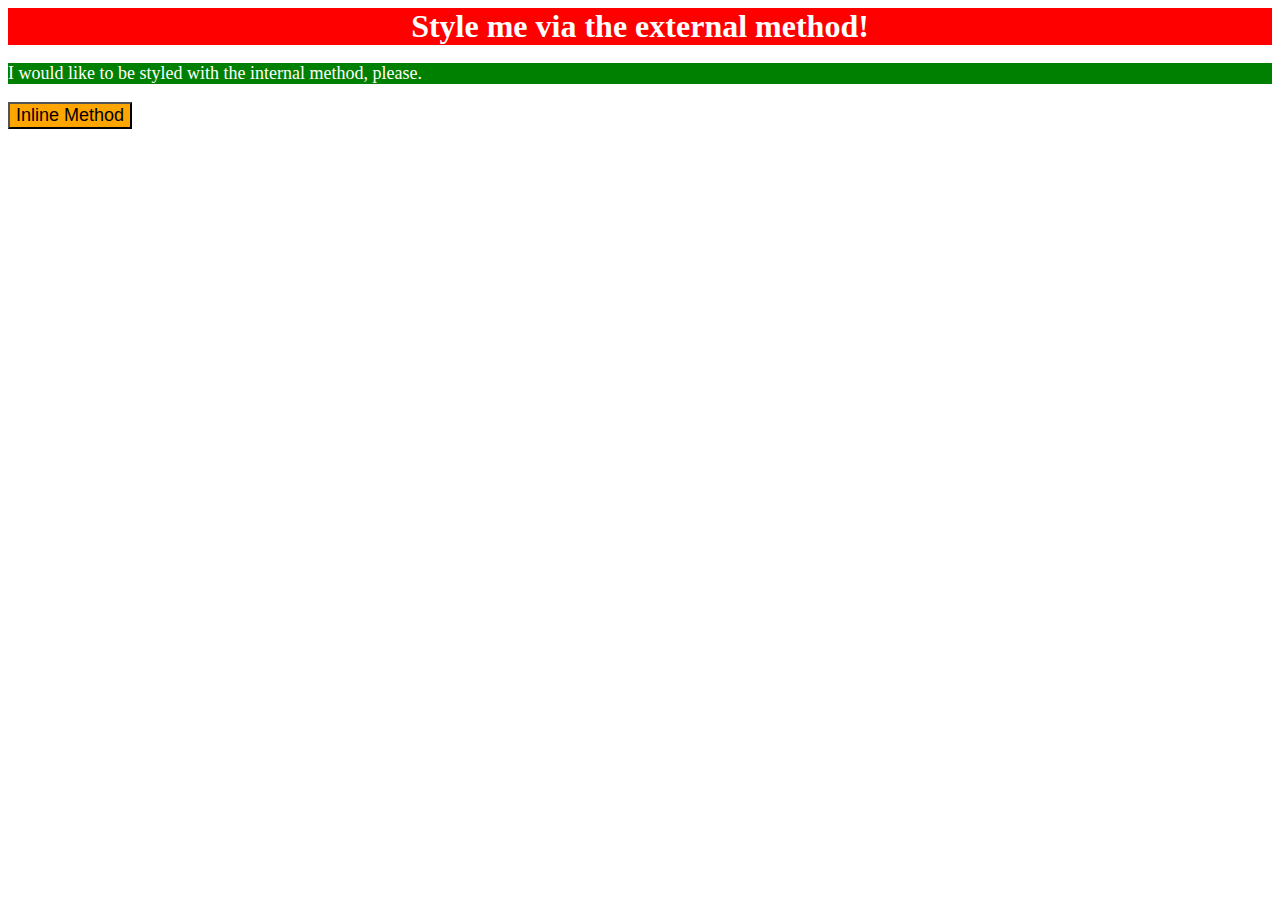
<file: foundations/intro-to-css/01-css-methods/index.html>
<!DOCTYPE html>
<html lang="en">
  <head>
    <meta charset="UTF-8">
    <meta http-equiv="X-UA-Compatible" content="IE=edge">
    <meta name="viewport" content="width=device-width, initial-scale=1.0">
    <link rel="stylesheet" href="style.css">
    <title>Methods for Adding CSS</title>
    <style>
      /* internal css */
      p {
        background-color: green;
        color: white;
        font-size: 18px;
      }
    </style>
  </head>
  <body>
    <!-- background color red, white text, a font size of 32px, center aligned, and bold -->
    <div>Style me via the external method!</div>

    <!-- a green background, white text, and a font size of 18px -->
    <p>I would like to be styled with the internal method, please.</p>

    <!-- an orange background and a font size of 18px -->
    <button style="background-color: orange; font-size: 18px;">Inline Method</button>

  </body>
</html>
</file>
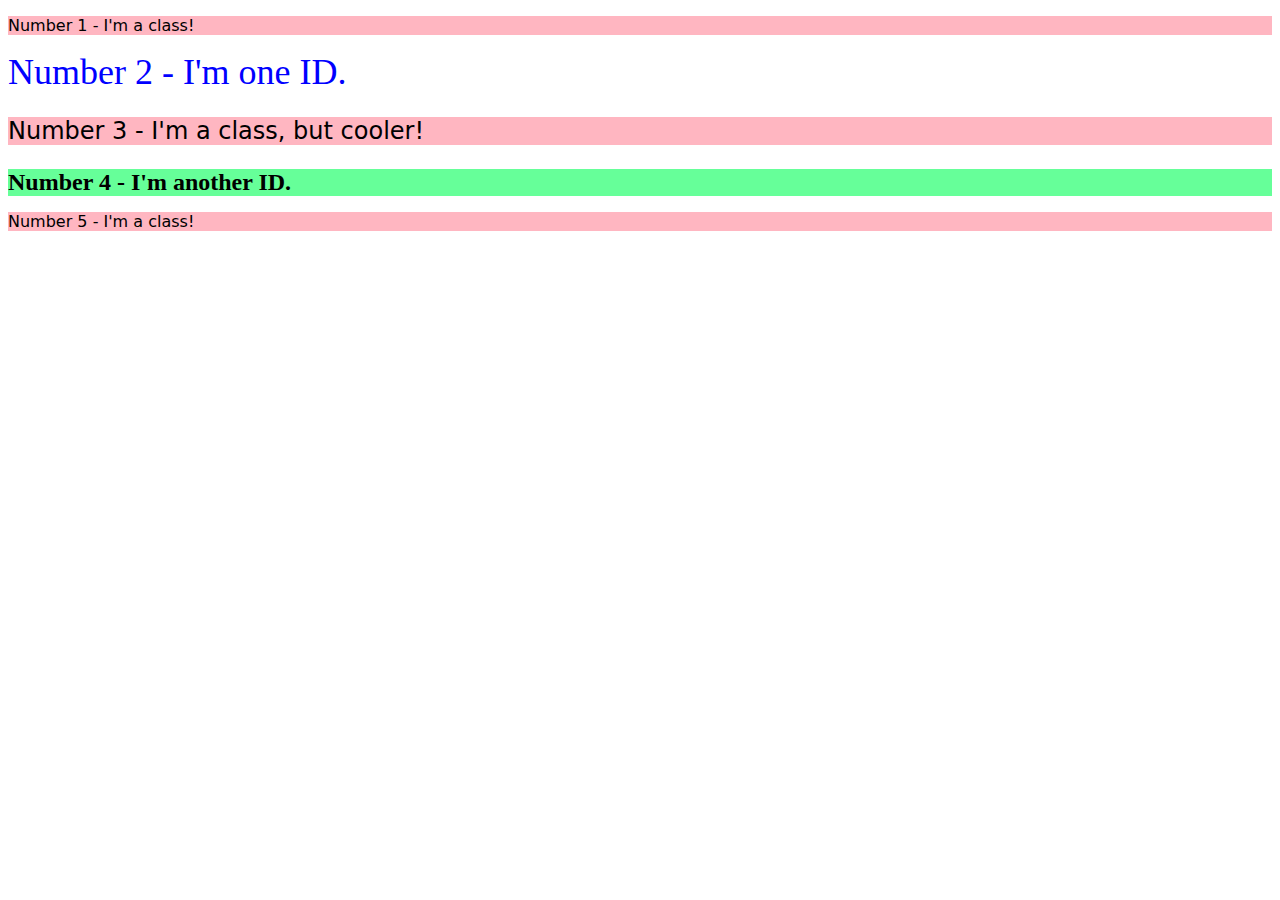
<file: foundations/intro-to-css/02-class-id-selectors/index.html>
<!DOCTYPE html>
<html lang="en">
  <head>
    <meta charset="UTF-8">
    <meta http-equiv="X-UA-Compatible" content="IE=edge">
    <meta name="viewport" content="width=device-width, initial-scale=1.0">
    <title>Class and ID Selectors</title>
    <link rel="stylesheet" href="style.css">
  </head>
  <body>
    <p class="odd ">Number 1 - I'm a class!</p>
    <div id="num-2">Number 2 - I'm one ID.</div>
    <p class="odd num-3">Number 3 - I'm a class, but cooler!</p>
    <div id="num-4">Number 4 - I'm another ID.</div>
    <p class="odd">Number 5 - I'm a class!</p>
  </body>
</html>
</file>
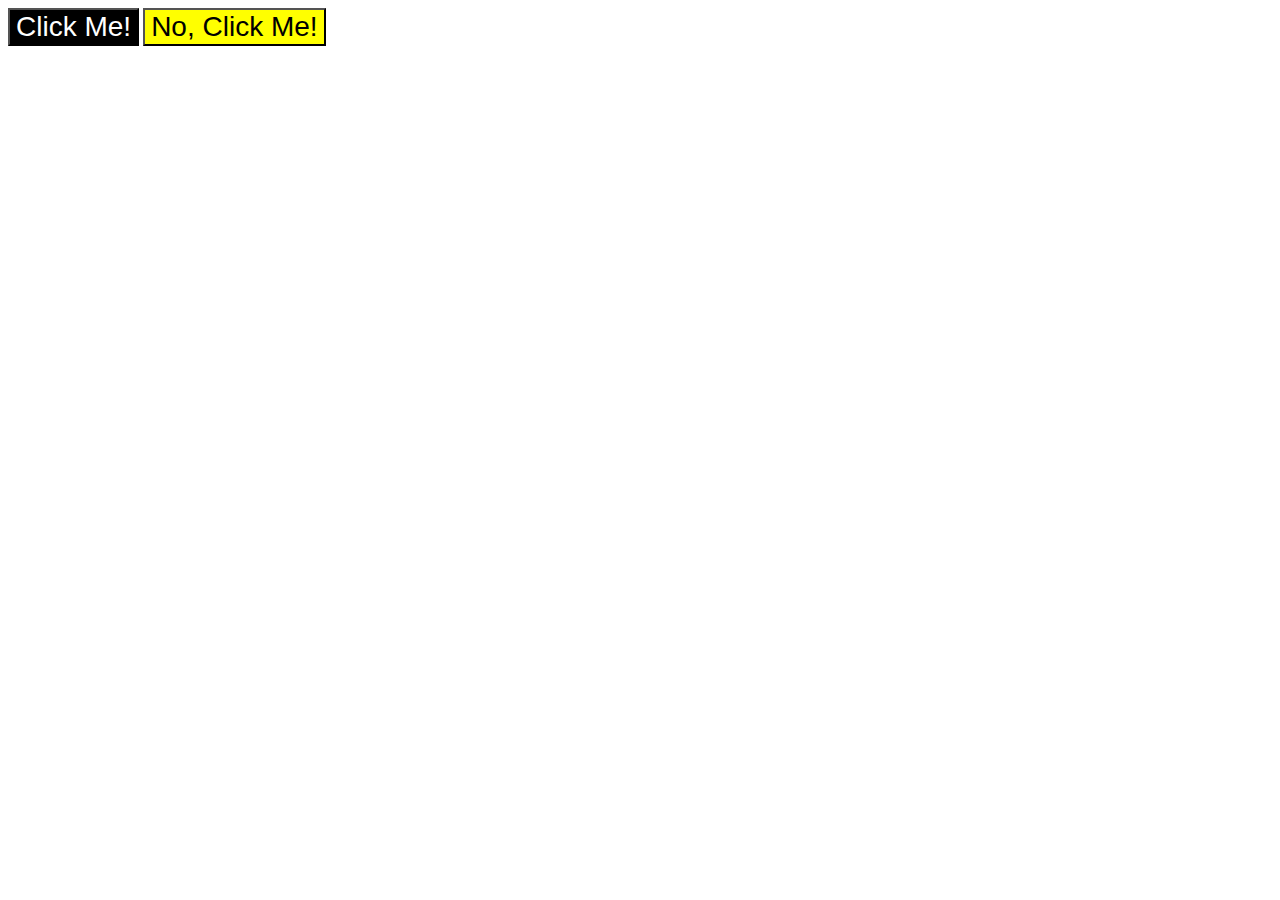
<file: foundations/intro-to-css/03-grouping-selectors/index.html>
<!DOCTYPE html>
<html lang="en">
  <head>
    <meta charset="UTF-8">
    <meta http-equiv="X-UA-Compatible" content="IE=edge">
    <meta name="viewport" content="width=device-width, initial-scale=1.0">
    <title>Grouping Selectors</title>
    <link rel="stylesheet" href="style.css">
  </head>
  <body>
    <button class="first-button">Click Me!</button>
    <button class="second-button">No, Click Me!</button>
  </body>
</html>
</file>
<file: foundations/intro-to-css/01-css-methods/style.css>
div {
    background-color: red;
    color: white;
    font-size: 32px;
    font-weight: bold;
    text-align: center;
}
</file>
<file: foundations/intro-to-css/02-class-id-selectors/style.css>
.odd {
    background-color: rgb(255, 182, 193);
    font-family: Verdana, 'DejaVu Sans', sans-serif;
}

#num-2 {
    color: #0000ff;
    font-size: 36px;
}

.odd.num-3 {
    font-size: 24px;
}

#num-4 {
    background-color:  #66FF99;
    font-weight: bold;
    font-size: 24px;
}
</file>
<file: foundations/intro-to-css/03-grouping-selectors/style.css>
.first-button, 
.second-button {
    font-size: 28px;
    font-family: Helvetica, 'Times New Roman', sans-serif;
}

.first-button{
    background-color: #000;
    color: #fff;
}
.second-button{
    background-color: #ffff00;
}
</file>
